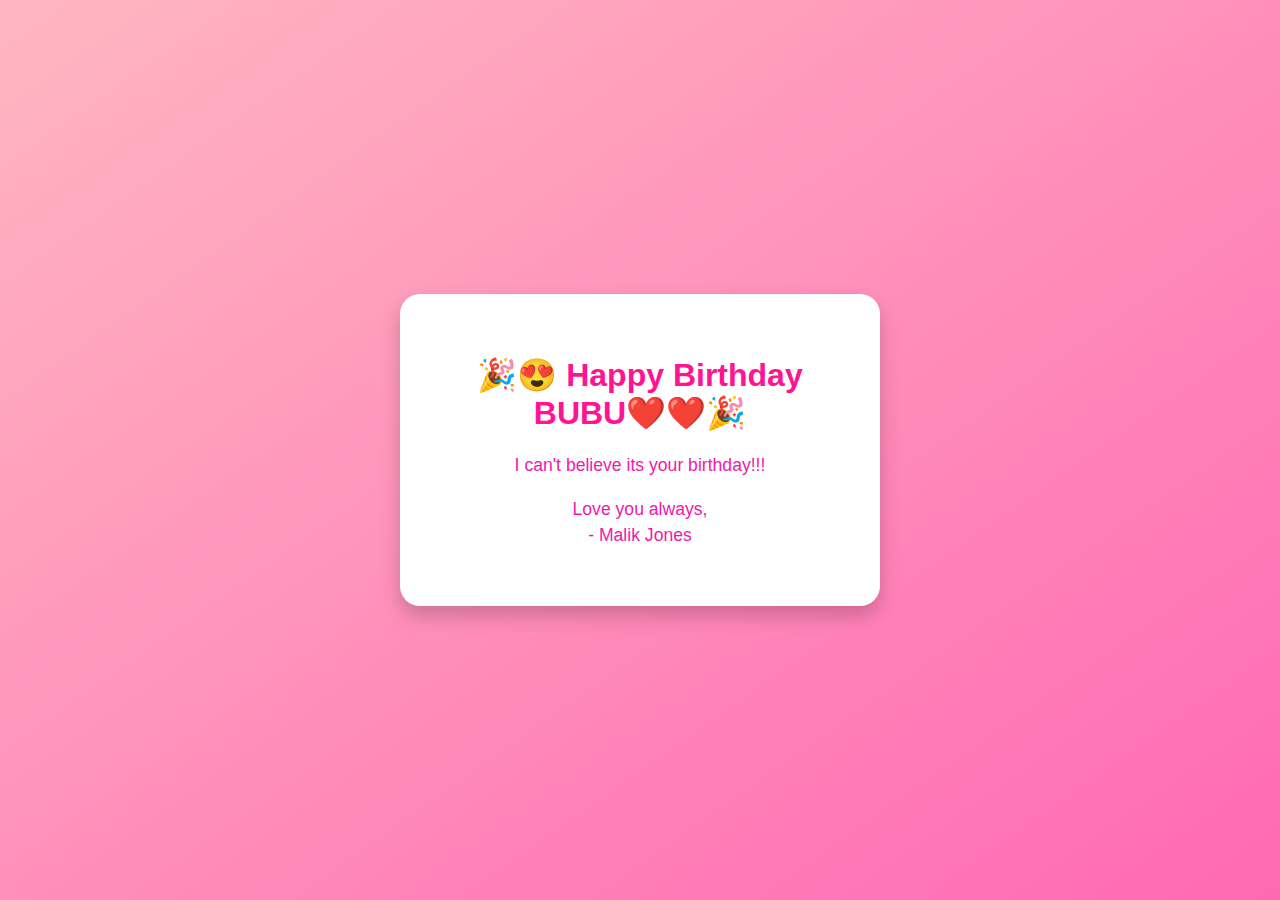
<file: index.html>
<!DOCTYPE html>
<html>
<head>
<link rel="icon" href="wp12511543.png">
    <title>Happy Birthday, My Love❤️</title>
<link rel="stylesheet" href="bdproject.css">
<body>
<audio autoplay loop>
<soure src="RINI – My Favourite Clothes.mp3" type="audio/mpeg">

</audio>    
<div class="card">
        <h1>🎉😍 Happy Birthday BUBU❤️❤️🎉</h1>
        <p>I can't believe its your birthday!!!</p>
        <p>Love you always,
        <br>- Malik Jones </p>
    </div>
</body>
</head>    
</html>
</file>
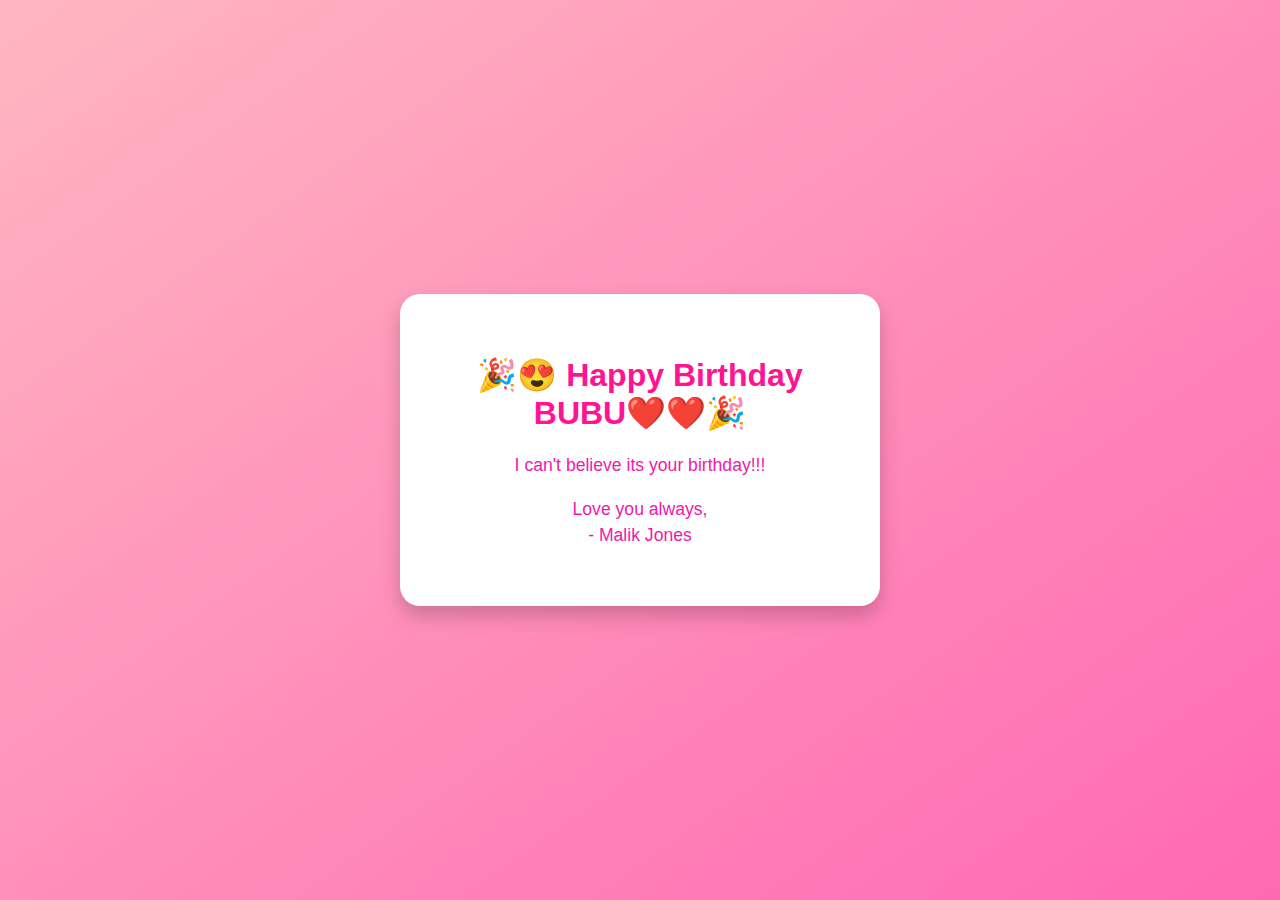
<file: birthday.html>
<!DOCTYPE html>
<html>
<head>
<link rel="icon" href="wp12511543.png">
    <title>Happy Birthday, My Love❤️</title>
<link rel="stylesheet" href="bdproject.css">
<body>
<audio autoplay loop>
<soure src="RINI – My Favourite Clothes.mp3" type="audio/mpeg">

</audio>    
<div class="card">
        <h1>🎉😍 Happy Birthday BUBU❤️❤️🎉</h1>
        <p>I can't believe its your birthday!!!</p>
        <p>Love you always,
        <br>- Malik Jones </p>
    </div>
</body>
</head>    
</html>
</file>
<file: bdproject.css>
body{
    margin: 0 ;
    padding: 0;
    font-family: Arial, Helvetica, sans-serif;
    background: linear-gradient(to bottom right, #ffb6c1, #ff69b4);
    height: 100vh;
    display: flex;
    justify-content: center;
    align-items: center ;
}
.card{
    background-color: white;
    padding: 40px;
    border-radius: 20px;
    box-shadow: 0 10px 20px rgba(0,0,0,0.2);
    text-align: center;
    max-width: 400px;
    animation: popIn 1s ease;
}
.card h1{
    font-size: 2em;
    color: #ff1493;
    margin-bottom: 20px;
}
.card p{
    font-size: 1.1em;
    color: #ee1ba8;
    line-height: 1.5;
}
@keyframes popIn{
    0%{
        transform: scale(0.7);
        opacity: 0;
}
100% {
    transform: scale(1);
    opacity: 1;
}
}
</file>
